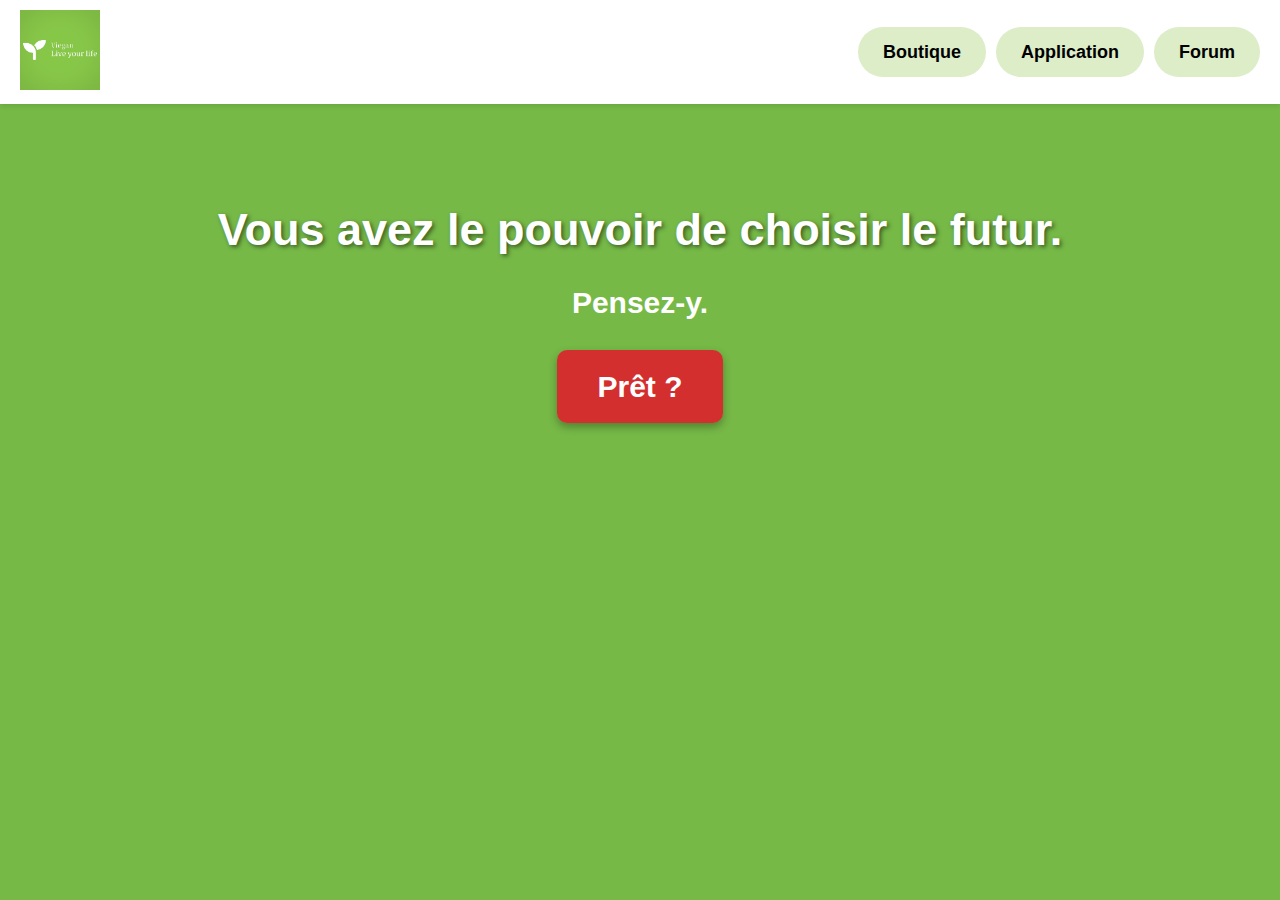
<file: index.html>
<!DOCTYPE html>
<html lang="fr">
<head>
    <meta charset="UTF-8">
    <meta name="viewport" content="width=device-width, initial-scale=1.0">
    <title>Viegan - Vivez votre vie</title>
    <link href="./css/style.css" rel="stylesheet" />
</head>
<body>
    <header>
        <a href="index.html"><img src="./img/logo.png" alt="logo Viegan" id="logo" /></a>
        
        <nav>
            <ul>
                <li><a href="#boutique" class="item">Boutique</a></li>
                <li><a href="application.html" class="item">Application</a></li>
                <li><a href="#forum" class="item">Forum</a></li> 
            </ul>
        </nav>
    </header>

    <main>
        <h1 id="title">Vous avez le pouvoir de choisir le futur.</h1>
        <h2 id="subtitle">Pensez-y.</h2>
        <div class="bouton-container">
            <a href="application.html" id="bouton-ready">Prêt ?</a>
        </div>
    </main>

</body>
</html>
</file>
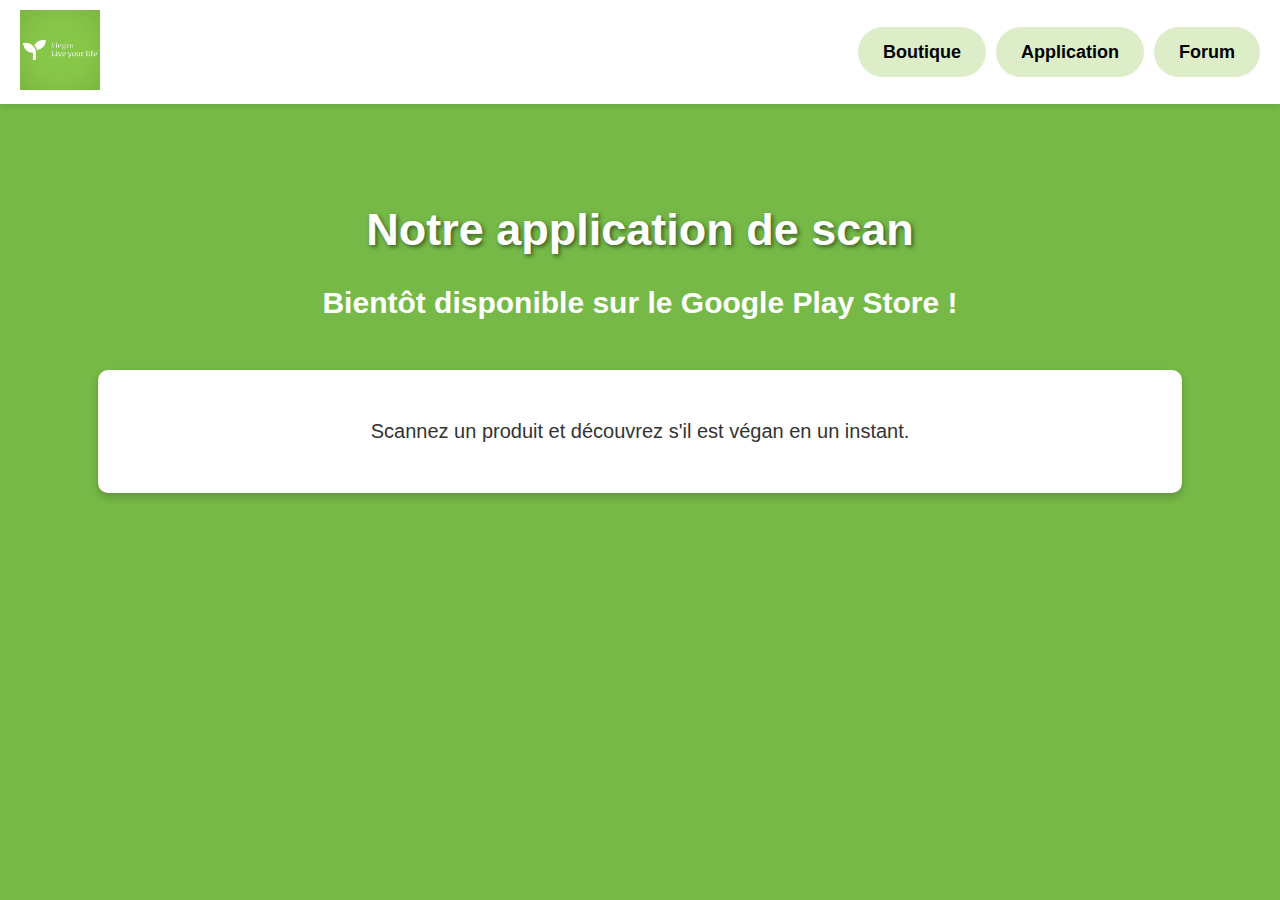
<file: application.html>
<!DOCTYPE html>
<html lang="fr">
<head>
    <meta charset="UTF-8">
    <meta name="viewport" content="width=device-width, initial-scale=1.0">
    <title>Viegan - Notre Application</title>
    <link href="./css/style.css" rel="stylesheet" />
</head>
<body>
    <header>
        <a href="index.html"><img src="./img/logo.png" alt="logo Viegan" id="logo" /></a>
        <nav>
            <ul>
                <li><a href="index.html#boutique" class="item">Boutique</a></li>
                <li><a href="application.html" class="item">Application</a></li>
                <li><a href="index.html#forum" class="item">Forum</a></li> 
            </ul>
        </nav>
    </header>

    <main>
        <h1 id="title">Notre application de scan</h1>
        <h2 id="subtitle">Bientôt disponible sur le Google Play Store !</h2>
        
        <div class="contenu-page">
            <p>Scannez un produit et découvrez s'il est végan en un instant.</p>
            
        </div>
    </main>

</body>
</html>
</file>
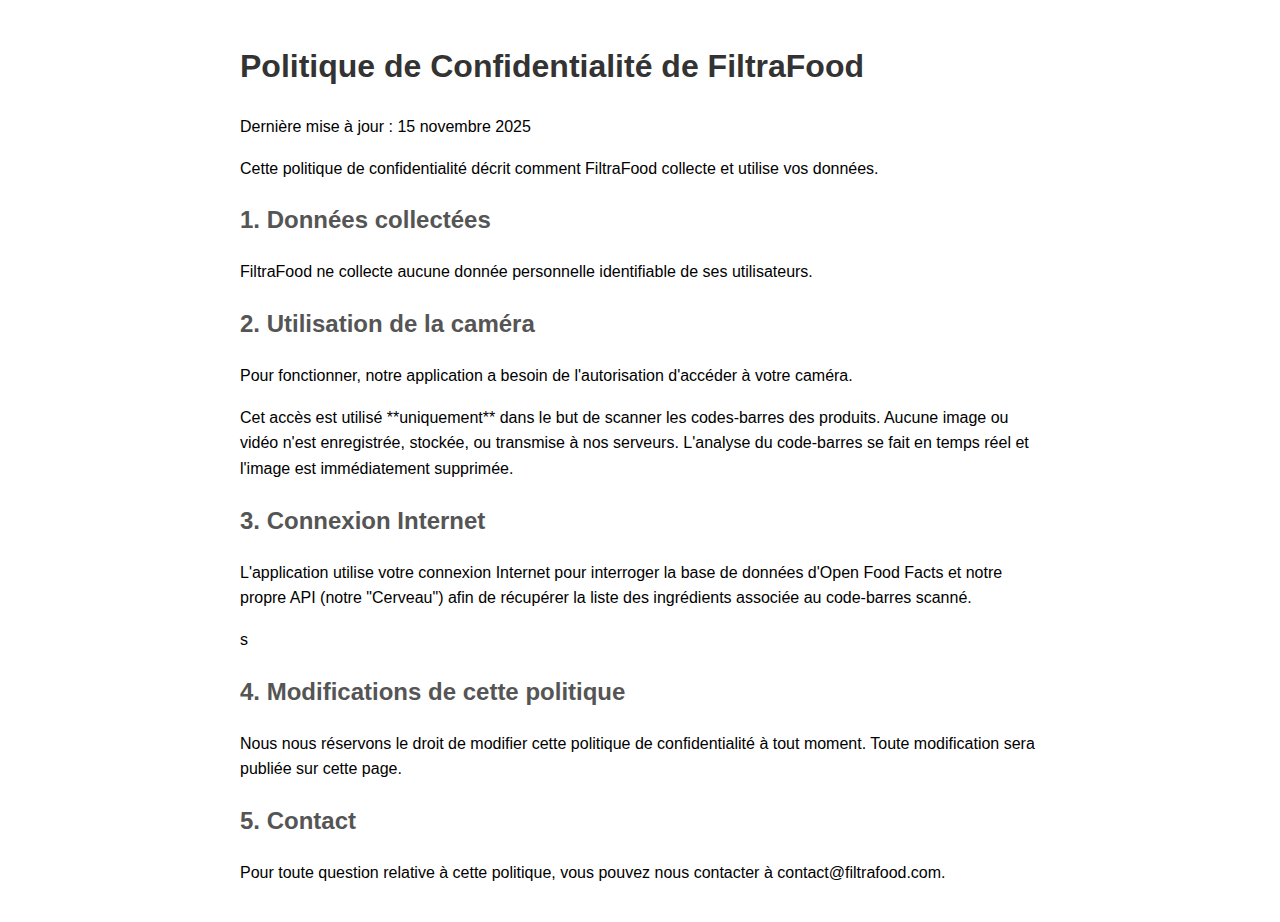
<file: privacy.html>
<!DOCTYPE html>
<html lang="fr">
<head>
    <meta charset="UTF-8">
    <meta name="viewport" content="width=device-width, initial-scale=1.0">
    <title>FiltraFood - Politique de Confidentialité</title>
    <style>
        body { font-family: Arial, sans-serif; line-height: 1.6; padding: 20px; max-width: 800px; margin: auto; }
        h1 { color: #333; }
        h2 { color: #555; }
    </style>
</head>
<body>
    <h1>Politique de Confidentialité de FiltraFood</h1>
    <p>Dernière mise à jour : 15 novembre 2025</p>

    <p>Cette politique de confidentialité décrit comment FiltraFood collecte et utilise vos données.</p>

    <h2>1. Données collectées</h2>
    <p>FiltraFood ne collecte aucune donnée personnelle identifiable de ses utilisateurs.</p>

    <h2>2. Utilisation de la caméra</h2>
    <p>Pour fonctionner, notre application a besoin de l'autorisation d'accéder à votre caméra.</p>
    <p>Cet accès est utilisé **uniquement** dans le but de scanner les codes-barres des produits. Aucune image ou vidéo n'est enregistrée, stockée, ou transmise à nos serveurs. L'analyse du code-barres se fait en temps réel et l'image est immédiatement supprimée.</p>

    <h2>3. Connexion Internet</h2>
    <p>L'application utilise votre connexion Internet pour interroger la base de données d'Open Food Facts et notre propre API (notre "Cerveau") afin de récupérer la liste des ingrédients associée au code-barres scanné.</p>
s
    <h2>4. Modifications de cette politique</h2>
    <p>Nous nous réservons le droit de modifier cette politique de confidentialité à tout moment. Toute modification sera publiée sur cette page.</p>

    <h2>5. Contact</h2>
    <p>Pour toute question relative à cette politique, vous pouvez nous contacter à contact@filtrafood.com.</p>
</body>
</html>
</file>
<file: css/style.css>
/* Style général pour le corps de la page */
body {
  /* J'utilise la couleur verte de ton logo. */
  /* Si tu retrouves ton image 'nature.jpg', mets-la dans /img 
     et remplace les 3 lignes suivantes par :
     background-image: url('../img/nature.jpg');
     background-repeat: no-repeat;
     background-size: cover;
  */
  background-color: #76B947;
  font-family: Arial, sans-serif; /* Police de base */
  margin: 0;
  padding: 0;
}

/* --- L'EN-TÊTE (HEADER) --- */
header {
  display: flex; /* Aligne les éléments côte à côte */
  justify-content: space-between; /* Espace entre le logo et le menu */
  align-items: center; /* Centre verticalement */
  padding: 10px 20px;
  background-color: white; /* Fond blanc pour l'en-tête */
  box-shadow: 0 2px 5px rgba(0,0,0,0.1);
}

#logo {
  height: 80px; /* Taille du logo */
  width: auto;  /* Garde les proportions */
}

/* Le menu de navigation */
header nav ul {
  list-style-type: none; /* Enlève les puces */
  margin: 0;
  padding: 0;
  display: flex; /* Aligne les liens du menu */
}

header nav .item {
  color: black;
  font-weight: bold;
  text-decoration: none;
  background-color: #dcedc8; /* Vert plus clair */
  margin-left: 10px;
  padding: 15px 25px;
  font-size: 18px;
  border-radius: 30px;
  transition: background-color 0.3s;
}

header nav .item:hover {
  background-color: #aed581; /* Vert plus foncé au survol */
}

/* --- LE CONTENU PRINCIPAL --- */
main {
  text-align: center; /* Centre tout le texte */
}

#title {
  margin-top: 100px;
  font-size: 45px;
  color: white;
  text-shadow: 2px 2px 4px rgba(0,0,0,0.5); /* Ombre pour la lisibilité */
}

#subtitle {
  margin-top: 20px;
  font-size: 30px;
  color: white;
}

.bouton-container {
  margin-top: 50px;
}

#bouton-ready {
  font-size: 30px;
  color: white;
  background-color: #d32f2f; /* Rouge */
  padding: 20px 40px;
  border-radius: 10px;
  text-decoration: none;
  font-weight: bold;
  box-shadow: 0 4px 8px rgba(0,0,0,0.3);
  transition: transform 0.2s;
}

#bouton-ready:hover {
  transform: scale(1.05); /* Grossit un peu au survol */
}

/* Style pour la page "application" */
.contenu-page {
  margin: 50px auto;
  width: 80%;
  background-color: white;
  padding: 30px;
  border-radius: 10px;
  box-shadow: 0 4px 8px rgba(0,0,0,0.2);
}

.contenu-page p {
  font-size: 20px;
  color: #333;
}
</file>
